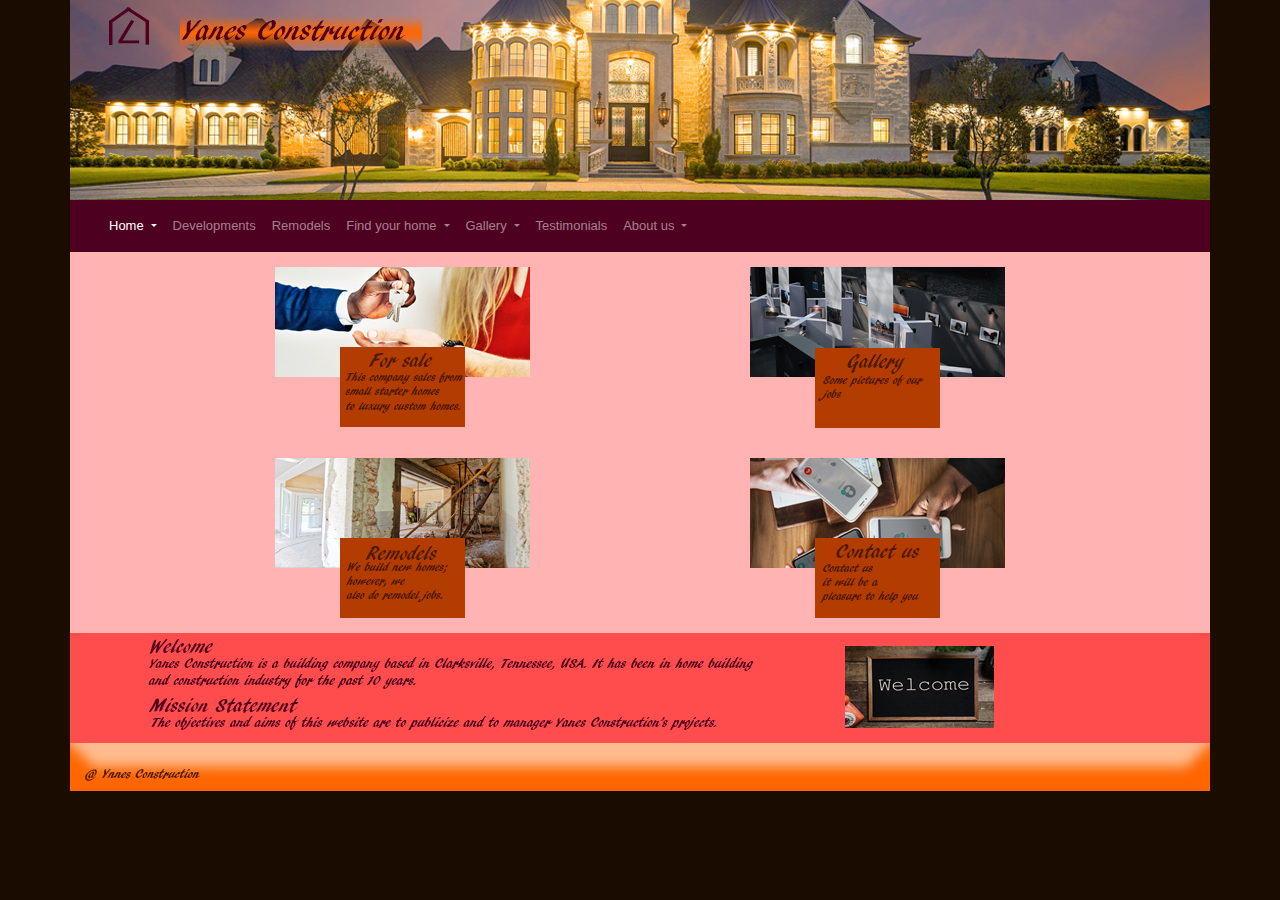
<file: index.htm>
<!doctype html>
<html lang="en">
<head>
	<title>Yanes Construction</title>
		<meta charset="utf-8">
    	<meta http-equiv="X-UA-Compatible" content="IE=edge">
    	<meta name="viewport" content="width=device-width, initial-scale=1">
   
	
        <meta name="keywords" content="Yanes Construction">
	
        <!-- Bootstrap core CSS -->
        <link href="bootstrap_dist/css/bootstrap.min.css" rel="stylesheet">
        
        <!--jQuery & JavaScript library-->
        <script src="https://code.jquery.com/jquery-3.2.1.slim.min.js" integrity="sha384-KJ3o2DKtIkvYIK3UENzmM7KCkRr/rE9/Qpg6aAZGJwFDMVNA/GpGFF93hXpG5KkN" crossorigin="anonymous"></script>
        
        <script src="https://cdnjs.cloudflare.com/ajax/libs/popper.js/1.12.3/umd/popper.min.js" integrity="sha384-vFJXuSJphROIrBnz7yo7oB41mKfc8JzQZiCq4NCceLEaO4IHwicKwpJf9c9IpFgh" crossorigin="anonymous"></script>
        
		<script src="https://maxcdn.bootstrapcdn.com/bootstrap/4.0.0-beta.2/js/bootstrap.min.js" integrity="sha384-alpBpkh1PFOepccYVYDB4do5UnbKysX5WZXm3XxPqe5iKTfUKjNkCk9SaVuEZflJ" crossorigin="anonymous"></script>
    	
		<link href= "style.css" rel="stylesheet">
    </head>
<body>
	<header>
	<div class="container">
	<div class="row">
	<img src="images/index_05.jpg" alt="Yanes Construction header">
	</div>
	</div>
	</header>
	
	<nav>
	<div class="container">
	<nav class="navbar navbar-expand-lg navbar-dark">
					<button class="navbar-toggler" type="button" data-toggle="collapse" data-target="#navbarNavDropdown" aria-controls="navbarNavDropdown" aria-expanded="false" aria-label="Toggle navigation">
					<span class="navbar-toggler-icon"></span>
					</button>
					<div class="collapse navbar-collapse" id="navbarNavDropdown"> <!--flex-row-reverse: right aligned;-->
						<ul class="navbar-nav">
														
							<li class="nav-item dropdown active">
								<a class="nav-link dropdown-toggle" href="#" id="navbarDropdownMenuLink1" data-toggle="dropdown" aria-haspopup="true" aria-expanded="false">
								  Home
								</a>
								<div class="dropdown-menu" aria-labelledby="navbarDropdownMenuLink1">
								  <a class="dropdown-item" href="index.htm">Home</a>
								  <a class="dropdown-item" href="welcome.htm">Welcome</a>
								  <a class="dropdown-item" href="#">Mission</a>
								</div>
							</li>
							<li class="nav-item">
								<a class="nav-link" href="#">Developments</a>
							</li>
							<li class="nav-item">
								<a class="nav-link" href="#">Remodels</a>
							</li>
							<li class="nav-item dropdown">
								<a class="nav-link dropdown-toggle" href="#" id="navbarDropdownMenuLink2" data-toggle="dropdown" aria-haspopup="true" aria-expanded="false">
								  Find your home
								</a>
								<div class="dropdown-menu" aria-labelledby="navbarDropdownMenuLink2">
								  <a class="dropdown-item" href="#">Floor Plans</a>
								  <a class="dropdown-item" href="#">For sale</a>
								</div>
							</li>
							
							<li class="nav-item dropdown">
								<a class="nav-link dropdown-toggle" href="#" id="navbarDropdownMenuLink3" data-toggle="dropdown" aria-haspopup="true" aria-expanded="false">
								  Gallery
								</a>
								<div class="dropdown-menu" aria-labelledby="navbarDropdownMenuLink3">
								  <a class="dropdown-item" href="#">Interiors</a>
								  <a class="dropdown-item" href="#">Exteriors</a>
								  <a class="dropdown-item" href="#">Virtual tours</a>
								</div>
							</li>
							<li class="nav-item">
								<a class="nav-link" href="#">Testimonials</a>
							</li>
							<li class="nav-item dropdown">
								<a class="nav-link dropdown-toggle" href="#" id="navbarDropdownMenuLink4" data-toggle="dropdown" aria-haspopup="true" aria-expanded="false">
								  About us
								</a>
								<div class="dropdown-menu" aria-labelledby="navbarDropdownMenuLink4">
								  <a class="dropdown-item" href="#">Our Team</a>
								  <a class="dropdown-item" href="#">Portfolio</a>
								  <a class="dropdown-item" href="#">FAQ</a>
								</div>
							</li>
							
						</ul>
					</div>
				</nav>
	      </div>
	</nav>

	

	<main>
		<div class="container">
			<div class ="row">
				<div class= "col-lg-2 col-md-2"></div>
				<div class= "col-lg-3 col-md-2"><a href ="#"><img class="img-fluid" src="images/index_13.jpg" alt= ""></a></div>
				<div class= "col-lg-2 col-md-2"></div>
				<div class= "col-lg-3 col-md-2"><a href ="#"><img class="img-fluid" src="images/index_10.jpg" alt= ""></a></div>
				<div class= "col-lg-2 col-md-2"></div>
		    </div>
			<div class ="row second">
				<div class= "col-lg-2 col-md-2"></div>
				<div class= "col-lg-3 col-md-2"><a href ="#"><img class="img-fluid" src="images/index_18.jpg" alt= ""></a></div>
				<div class= "col-lg-2 col-md-2"></div>
				<div class= "col-lg-3 col-md-2"><a href ="#"><img class="img-fluid" src="images/index_19.jpg" alt= ""></a></div>
				<div class= "col-lg-2 col-md-2"></div>
		    </div>
			<div class ="row third">
				<img class="img-fluid" src="images/index_22.jpg" alt="Yanes Construction navigation">
			</div>	
		</div>
	</main>
	<footer>
	<div class="container">
	<div class="row">
	<img src="images/index_23.jpg" alt="Yanes Construction footer">
	</div>
	</div>
	</footer>   
  
</body>
</html>
</file>
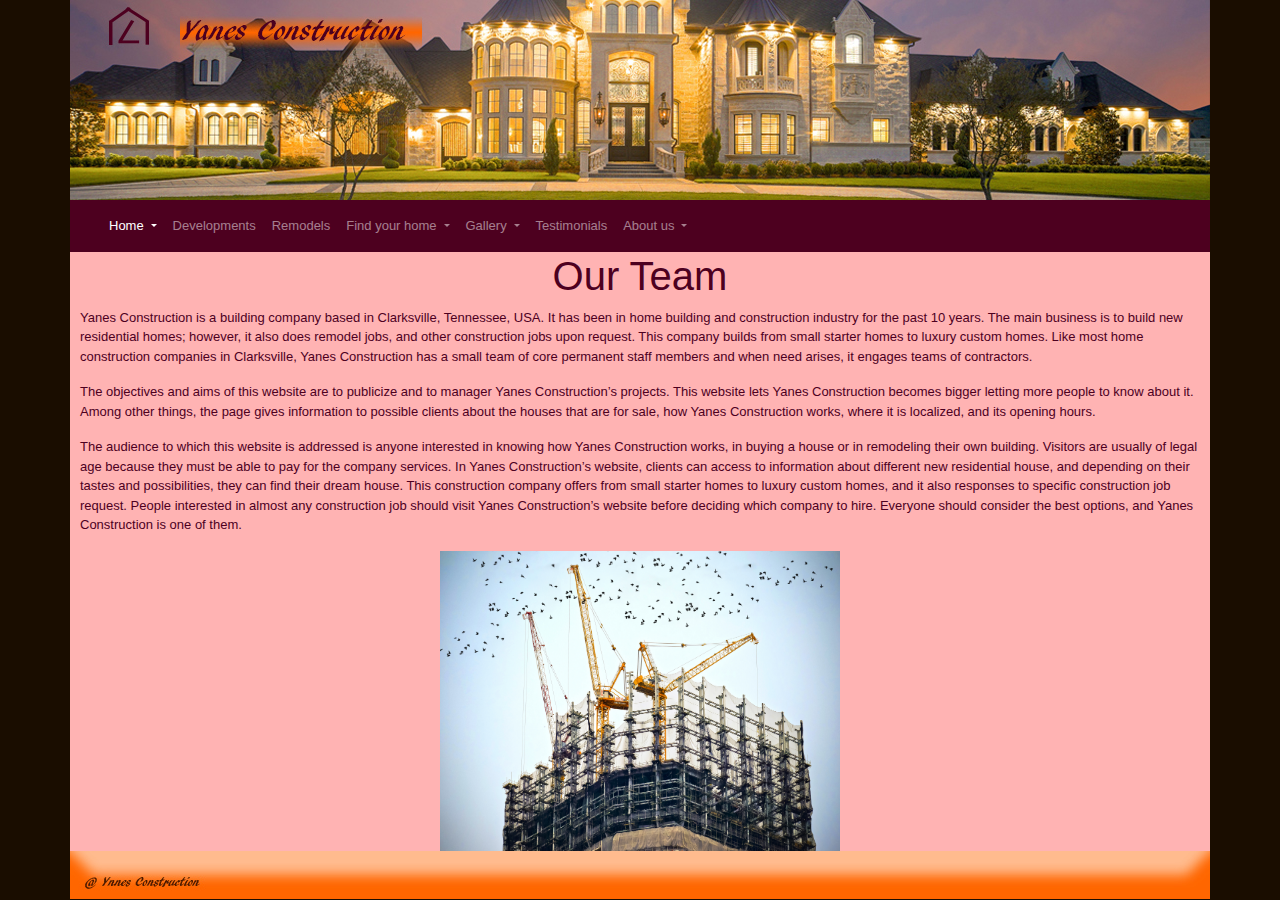
<file: welcome.htm>
<!doctype html>
<html lang="en">
<head>
	<title>Yanes Construction</title>
		<meta charset="utf-8">
    	<meta http-equiv="X-UA-Compatible" content="IE=edge">
    	<meta name="viewport" content="width=device-width, initial-scale=1">
   
	
        <meta name="keywords" content="Yanes Construction">
	
        <!-- Bootstrap core CSS -->
        <link href="bootstrap_dist/css/bootstrap.min.css" rel="stylesheet">
        
        <!--jQuery & JavaScript library-->
        <script src="https://code.jquery.com/jquery-3.2.1.slim.min.js" integrity="sha384-KJ3o2DKtIkvYIK3UENzmM7KCkRr/rE9/Qpg6aAZGJwFDMVNA/GpGFF93hXpG5KkN" crossorigin="anonymous"></script>
        
        <script src="https://cdnjs.cloudflare.com/ajax/libs/popper.js/1.12.3/umd/popper.min.js" integrity="sha384-vFJXuSJphROIrBnz7yo7oB41mKfc8JzQZiCq4NCceLEaO4IHwicKwpJf9c9IpFgh" crossorigin="anonymous"></script>
        
		<script src="https://maxcdn.bootstrapcdn.com/bootstrap/4.0.0-beta.2/js/bootstrap.min.js" integrity="sha384-alpBpkh1PFOepccYVYDB4do5UnbKysX5WZXm3XxPqe5iKTfUKjNkCk9SaVuEZflJ" crossorigin="anonymous"></script>
    	
		<link href= "style.css" rel="stylesheet">
    </head>
<body>
	<header>
	<div class="container">
	<div class="row">
	<img src="images/index_05.jpg" alt="Yanes Construction header">
	</div>
	</div>
	</header>
	
	<nav>
	<div class="container">
	<nav class="navbar navbar-expand-lg navbar-dark">
					<button class="navbar-toggler" type="button" data-toggle="collapse" data-target="#navbarNavDropdown" aria-controls="navbarNavDropdown" aria-expanded="false" aria-label="Toggle navigation">
					<span class="navbar-toggler-icon"></span>
					</button>
					<div class="collapse navbar-collapse" id="navbarNavDropdown"> <!--flex-row-reverse: right aligned;-->
						<ul class="navbar-nav">
														
							<li class="nav-item dropdown active">
								<a class="nav-link dropdown-toggle" href="#" id="navbarDropdownMenuLink1" data-toggle="dropdown" aria-haspopup="true" aria-expanded="false">
								  Home
								</a>
								<div class="dropdown-menu" aria-labelledby="navbarDropdownMenuLink1">
								  <a class="dropdown-item" href="index.htm">Home</a>
								  <a class="dropdown-item" href="welcome.htm">Welcome</a>
								  <a class="dropdown-item" href="#">Mission</a>
								</div>
							</li>
							<li class="nav-item">
								<a class="nav-link" href="#">Developments</a>
							</li>
							<li class="nav-item">
								<a class="nav-link" href="#">Remodels</a>
							</li>
							<li class="nav-item dropdown">
								<a class="nav-link dropdown-toggle" href="#" id="navbarDropdownMenuLink2" data-toggle="dropdown" aria-haspopup="true" aria-expanded="false">
								  Find your home
								</a>
								<div class="dropdown-menu" aria-labelledby="navbarDropdownMenuLink2">
								  <a class="dropdown-item" href="#">Floor Plans</a>
								  <a class="dropdown-item" href="#">For sale</a>
								</div>
							</li>
							
							<li class="nav-item dropdown">
								<a class="nav-link dropdown-toggle" href="#" id="navbarDropdownMenuLink3" data-toggle="dropdown" aria-haspopup="true" aria-expanded="false">
								  Gallery
								</a>
								<div class="dropdown-menu" aria-labelledby="navbarDropdownMenuLink3">
								  <a class="dropdown-item" href="#">Interiors</a>
								  <a class="dropdown-item" href="#">Exteriors</a>
								  <a class="dropdown-item" href="#">Virtual tours</a>
								</div>
							</li>
							<li class="nav-item">
								<a class="nav-link" href="#">Testimonials</a>
							</li>
							<li class="nav-item dropdown">
								<a class="nav-link dropdown-toggle" href="#" id="navbarDropdownMenuLink4" data-toggle="dropdown" aria-haspopup="true" aria-expanded="false">
								  About us
								</a>
								<div class="dropdown-menu" aria-labelledby="navbarDropdownMenuLink4">
								  <a class="dropdown-item" href="#">Our Team</a>
								  <a class="dropdown-item" href="#">Portfolio</a>
								  <a class="dropdown-item" href="#">FAQ</a>
								</div>
							</li>
							
						</ul>
					</div>
				</nav>
	      </div>
	</nav>
    

	<main>
	<div class="container">
	<h1>Our Team</h1>
	<div class="row">
	<p>Yanes Construction is a building company based in Clarksville, Tennessee, USA. 
	It has been in home building and construction industry for the past 10 years. 
	The main business is to build new residential homes; however, it also does remodel jobs, and other construction jobs upon request.
	This company builds from small starter homes to luxury custom homes. Like most home construction companies in Clarksville, Yanes Construction has a 
	small team of core permanent staff members and when need arises, it engages teams of contractors.</p>
	<p>The objectives and aims of this website are to publicize and to manager Yanes Construction’s projects. 
	This website lets Yanes Construction becomes bigger letting more people to know about it. 
	Among other things, the page gives information to possible clients about the houses that are for sale, how Yanes Construction works, 
	where it is localized, and its opening hours.</p>
	<p>The audience to which this website is addressed is anyone interested in knowing how Yanes Construction works, 
	in buying a house or in remodeling their own building. Visitors are usually of legal age because they must be able to pay for the company services. 
	In Yanes Construction’s website, clients can access to information about different new residential house, and depending on their tastes and possibilities, 
	they can find their dream house. This construction company offers from small starter homes to luxury custom homes, and it also responses to specific 
	construction job request. People interested in almost any construction job should visit Yanes Construction’s website before deciding which company to hire. 
	Everyone should consider the best options, and Yanes Construction is one of them.</p>
	</div>
	
	<div class="i1">
	<img src="images/building.jpg" alt="Yanes Construction">
	</div>
	</div>
	</main>
	<footer>
	<div class="container">
	<div class="row">
	<img src="images/index_23.jpg" alt="Yanes Construction footer">
	</div>
	</div>
	</footer>   
  
</body>
</html>
</file>
<file: style.css>
.container{
	max-width: 1140px;
	width: 100%;
	text-align: center;
}

a img {border: none; }

a:link {
	color: #DDDDDD;
	text-decoration: none;
}
a:visited {
	color: #DDDDDD;
	text-decoration: none;
}
a:hover {
	color: #FFFF99;
	text-decoration: none;
}

a:active {
	text-decoration: none;
}


body {
	font-family: Verdana, Geneva, sans-serif;
	font-size: 13px;
	color: #4D001F;
	background-color: #1a0d00;
}

nav .container{
   background: #4d001f;
   color:#ff4d4d;
	
}
main .container {
	background-color: #ffb3b3;
	
}
main .container .i1 img{
	width:400px;
	height:300px;
}
main .container .row img {
	padding-top: 15px;
	
}
main .container .row.second {
	padding-top: 15px;
}
main .container .row p{
	padding-left: 10px;
	text-align: left;

}
</file>
